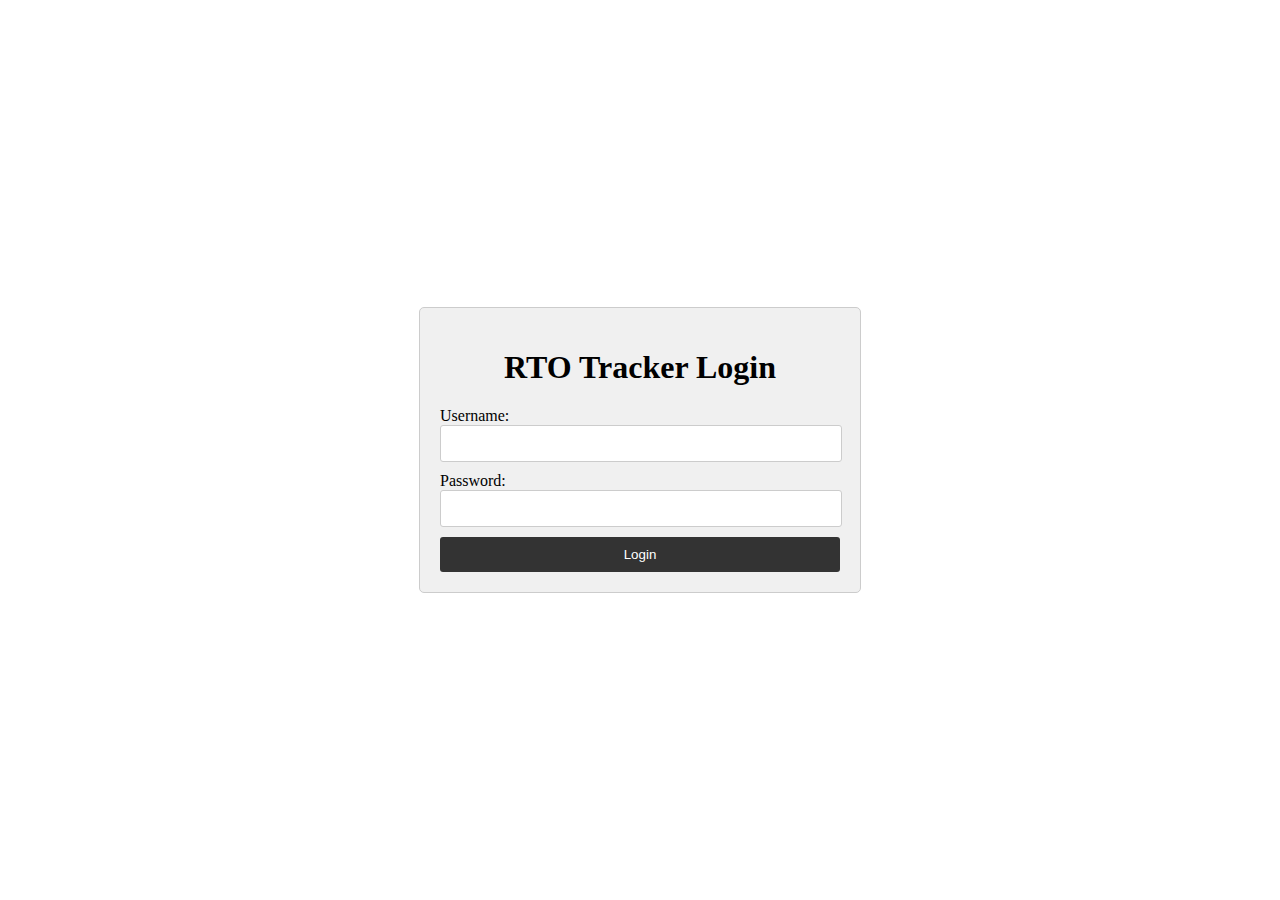
<file: templates/login.html>
<!DOCTYPE html>
<html>
<head>
    <title>Login Page</title>
    <style>
        body {
            display: flex;
            justify-content: center;
            align-items: center;
            height: 100vh;
            margin: 0;
        }
        .login-box {
            width: 400px;
            padding: 20px;
            background-color: #f0f0f0;
            border: 1px solid #ccc;
            border-radius: 5px;
        }
        h1 {
            text-align: center;
        }
        label {
            display: block;
        }
        input[type="text"],
        input[type="password"] {
            width: 95%;
            padding: 10px;
            margin-bottom: 10px;
            border: 1px solid #ccc;
            border-radius: 3px;
        }
        input[type="submit"] {
            width: 100%;
            padding: 10px;
            background-color: #333;
            color: white;
            border: none;
            border-radius: 3px;
            cursor: pointer;
        }
        input[type="submit"]:hover {
            background-color: #555;
        }
    </style>
</head>
<body>
    <div class="login-box">
        <h1 style="font-family: Apercu Pro">RTO Tracker Login</h1>
        <form method="POST" action="/login">
            <label for="username" style="font-family: Apercu Pro">Username:</label>
            <input type="text" id="username" name="username" required>
            <label for="password" style="font-family: Apercu Pro">Password:</label>
            <input type="password" id="password" name="password" required>
            <input type="submit" value="Login">
        </form>
    </div>
</body>
</html>
</file>
